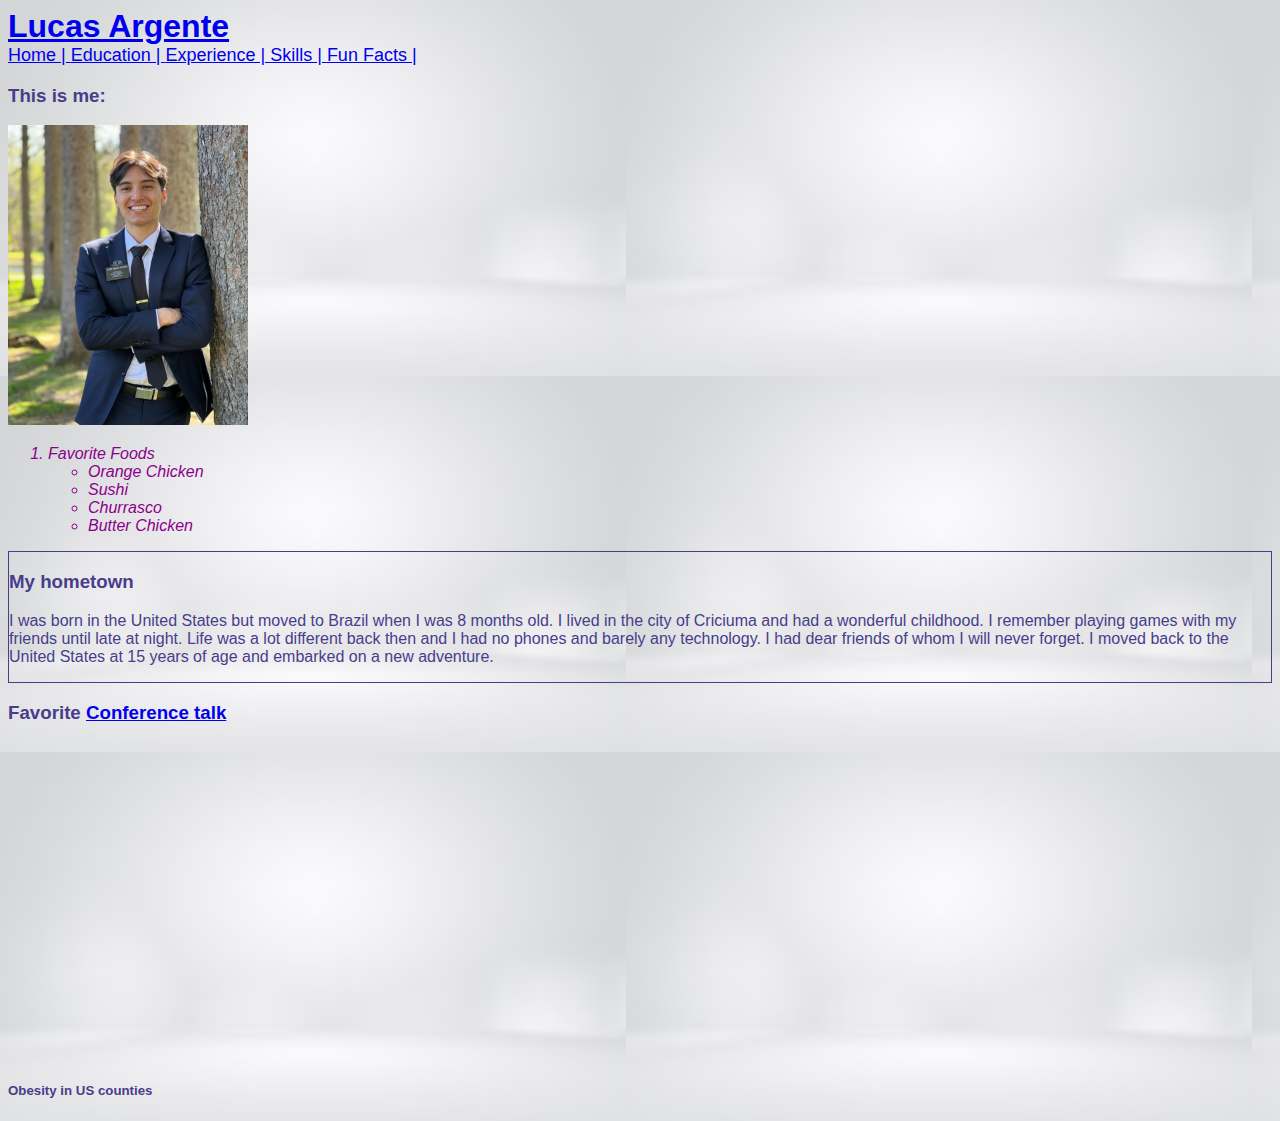
<file: startbootstrap-clean-blog-gh-pages copy/scratch.html>
<!DOCTYPE html>
<html lang="en">
<head>
    <meta charset="UTF-8">
    <meta http-equiv="X-UA-Compatible" content="IE=edge">
    <meta name="viewport" content="width=device-width, initial-scale=1.0">
    <title>Fun Facts About Me</title>
    <link rel="stylesheet" href="../startbootstrap-clean-blog-gh-pages copy/css/mystyle.css"">
</head>
<body class="scratchbg">
        <a href="index.html" class="bold title">Lucas Argente</a>
            <div class="fontsize">
                <a href="index.html">Home | </a>
                    <a href="education.html">Education | </a>
                    <a href="experience.html">Experience | </a>
                    <a href="skills.html">Skills | </a>
                    <a href="scratch.html">Fun Facts | </a>
                    <!-- <a href="contact.html">Contact | </a> -->
                </div>
                     
    <h3>This is me:</h3>
    <img src="../startbootstrap-clean-blog-gh-pages copy/images/564A9A8E-6292-444C-A2F2-EB4B8596BCFB.jpg" alt="Lucas Argente's picture" height="300px">

    <div class="italic">
        <ol>
            <li> 
                Favorite Foods
                <ul>
                    <li>Orange Chicken</li>
                    <li>Sushi</li>
                    <li>Churrasco</li>
                    <li>Butter Chicken</li>
                </ul>
            </li>
        </ol>
    </div>

    <div class="border">
        <h3>My hometown</h3>
        <p>I was born in the United States but moved to Brazil when I was 8 months old. I lived in the city of Criciuma and had a wonderful childhood. I remember playing games with my friends until late at night. Life was a lot different back then and I had no phones and barely any technology. I had dear friends of whom I will never forget. I moved back to the United States at 15 years of age and embarked on a new adventure.</p>
    </div>
    
    <h3>Favorite  <a href="https://www.youtube.com/embed/AMi_-khK6CA" target="_blank">Conference talk</a></h3> 
    <iframe width="560" height="315" src="https://www.youtube.com/embed/AMi_-khK6CA" title="YouTube video player" frameborder="0" allow="accelerometer; autoplay; clipboard-write; encrypted-media; gyroscope; picture-in-picture; web-share" allowfullscreen></iframe>

    <h5>Obesity in US counties</h5>
    <div class='tableauPlaceholder' id='viz1680634975650' style='position: relative'><noscript><a href='#'><img alt='Is Your County Obese?                            Select your county to see how it compares with other counties in the country                         ' src='https:&#47;&#47;public.tableau.com&#47;static&#47;images&#47;Ob&#47;ObesityWorkbook_16806348608600&#47;Obesity&#47;1_rss.png' style='border: none' /></a></noscript><object class='tableauViz'  style='display:none;'><param name='host_url' value='https%3A%2F%2Fpublic.tableau.com%2F' /> <param name='embed_code_version' value='3' /> <param name='site_root' value='' /><param name='name' value='ObesityWorkbook_16806348608600&#47;Obesity' /><param name='tabs' value='no' /><param name='toolbar' value='yes' /><param name='static_image' value='https:&#47;&#47;public.tableau.com&#47;static&#47;images&#47;Ob&#47;ObesityWorkbook_16806348608600&#47;Obesity&#47;1.png' /> <param name='animate_transition' value='yes' /><param name='display_static_image' value='yes' /><param name='display_spinner' value='yes' /><param name='display_overlay' value='yes' /><param name='display_count' value='yes' /><param name='language' value='en-US' /><param name='filter' value='publish=yes' /></object></div>                <script type='text/javascript'>                    var divElement = document.getElementById('viz1680634975650');                    var vizElement = divElement.getElementsByTagName('object')[0];                    if ( divElement.offsetWidth > 800 ) { vizElement.style.width='100%';vizElement.style.height=(divElement.offsetWidth*0.75)+'px';} else if ( divElement.offsetWidth > 500 ) { vizElement.style.width='100%';vizElement.style.height=(divElement.offsetWidth*0.75)+'px';} else { vizElement.style.width='100%';vizElement.style.height='827px';}                     var scriptElement = document.createElement('script');                    scriptElement.src = 'https://public.tableau.com/javascripts/api/viz_v1.js';                    vizElement.parentNode.insertBefore(scriptElement, vizElement);                </script>
</body>
</html>
</file>
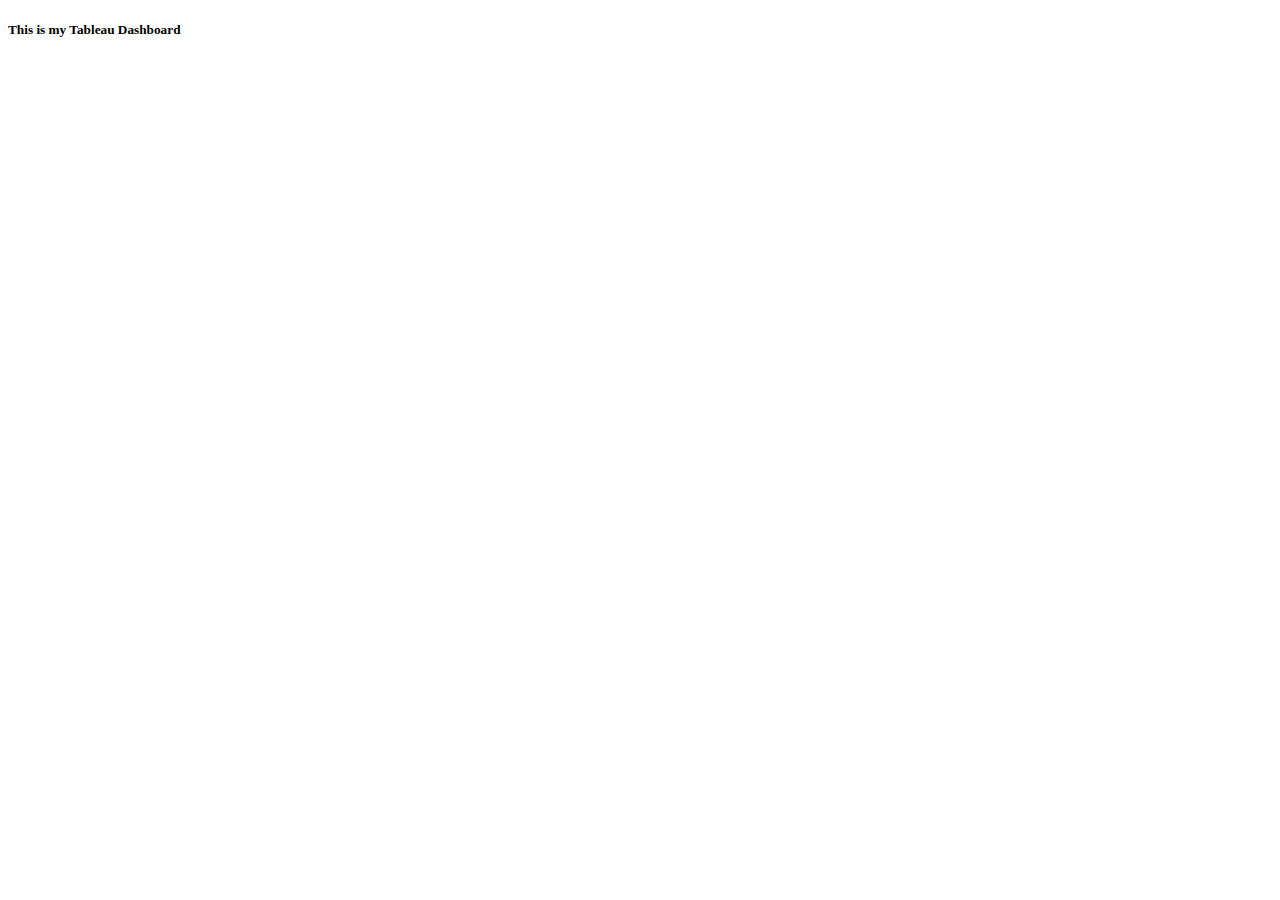
<file: startbootstrap-clean-blog-gh-pages copy/not important/tableau.html>
<!DOCTYPE html>
<html lang="en">
<head>
    <meta charset="UTF-8">
    <meta http-equiv="X-UA-Compatible" content="IE=edge">
    <meta name="viewport" content="width=device-width, initial-scale=1.0">
    <title>Tableau Dashboard</title>
</head>
<body>
    <h5>This is my Tableau Dashboard</h5>
    <div class='tableauPlaceholder' id='viz1680634975650' style='position: relative'><noscript><a href='#'><img alt='Is Your County Obese?                            Select your county to see how it compares with other counties in the country                         ' src='https:&#47;&#47;public.tableau.com&#47;static&#47;images&#47;Ob&#47;ObesityWorkbook_16806348608600&#47;Obesity&#47;1_rss.png' style='border: none' /></a></noscript><object class='tableauViz'  style='display:none;'><param name='host_url' value='https%3A%2F%2Fpublic.tableau.com%2F' /> <param name='embed_code_version' value='3' /> <param name='site_root' value='' /><param name='name' value='ObesityWorkbook_16806348608600&#47;Obesity' /><param name='tabs' value='no' /><param name='toolbar' value='yes' /><param name='static_image' value='https:&#47;&#47;public.tableau.com&#47;static&#47;images&#47;Ob&#47;ObesityWorkbook_16806348608600&#47;Obesity&#47;1.png' /> <param name='animate_transition' value='yes' /><param name='display_static_image' value='yes' /><param name='display_spinner' value='yes' /><param name='display_overlay' value='yes' /><param name='display_count' value='yes' /><param name='language' value='en-US' /><param name='filter' value='publish=yes' /></object></div>                <script type='text/javascript'>                    var divElement = document.getElementById('viz1680634975650');                    var vizElement = divElement.getElementsByTagName('object')[0];                    if ( divElement.offsetWidth > 800 ) { vizElement.style.width='100%';vizElement.style.height=(divElement.offsetWidth*0.75)+'px';} else if ( divElement.offsetWidth > 500 ) { vizElement.style.width='100%';vizElement.style.height=(divElement.offsetWidth*0.75)+'px';} else { vizElement.style.width='100%';vizElement.style.height='827px';}                     var scriptElement = document.createElement('script');                    scriptElement.src = 'https://public.tableau.com/javascripts/api/viz_v1.js';                    vizElement.parentNode.insertBefore(scriptElement, vizElement);                </script>
</body>
</html>
</file>
<file: startbootstrap-clean-blog-gh-pages copy/css/mystyle.css>
body {
   color: darkslateblue; 
   font-family: Arial, Helvetica, sans-serif;
}
.scratchbg {
   background-image: url(../images/abstract-smooth-empty-grey-studio-well-use-as-background-business-report-digital-website-template-backdrop_1258-55967.avif);
}

.bold {
   font-weight: bold;
}

.italic {
   color: darkmagenta;
   font-style: italic;
}

.border {
   border-width: 1px;
   border-style: solid;
}

.fontsize {
 font-size: large;
}

.title {
   font-size: xx-large;
}
</file>
